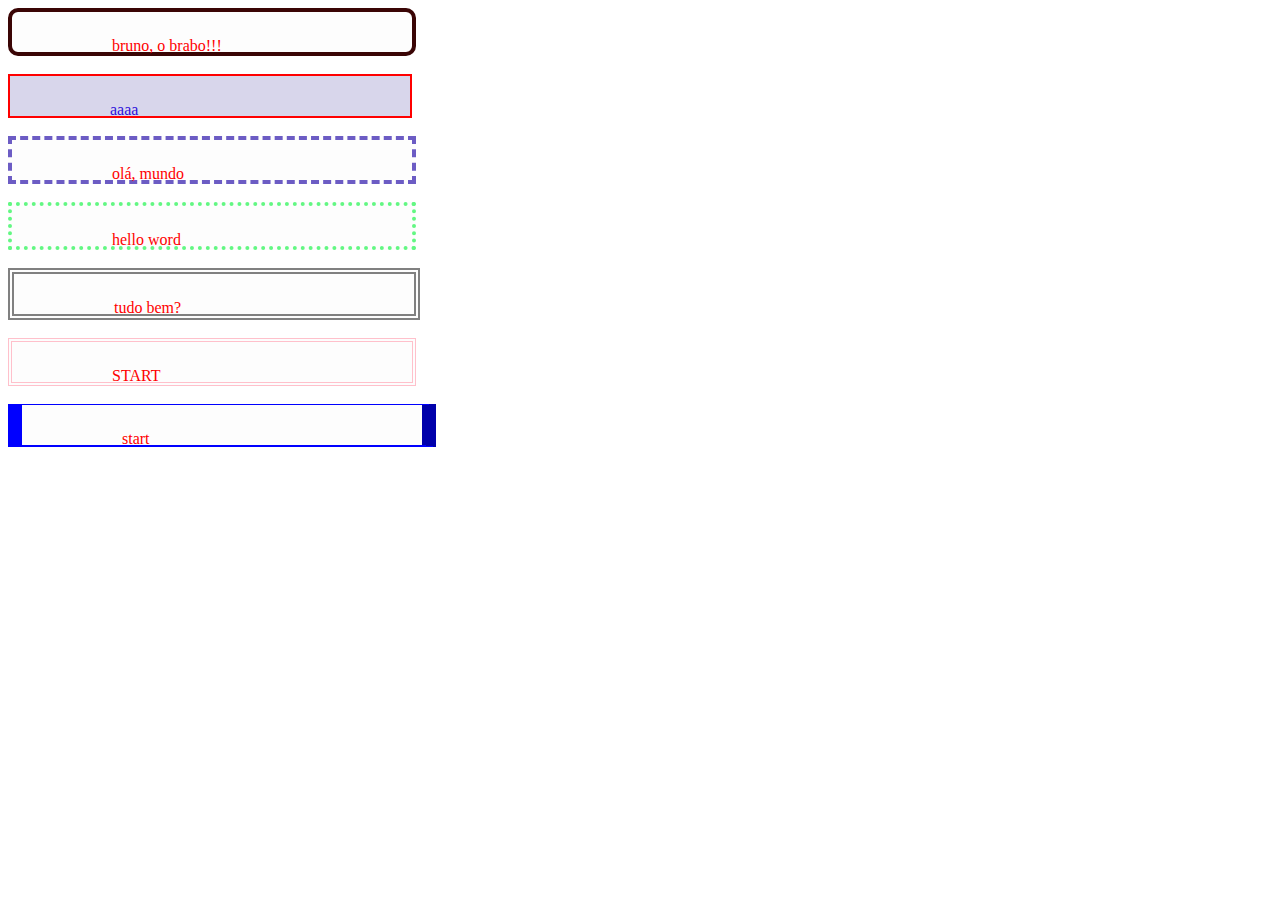
<file: atividade1/index.html>
<!DOCTYPE html>
<html lang="en">
<head>
    <meta charset="UTF-8">
    <meta http-equiv="X-UA-Compatible" content="IE=edge">
    <meta name="viewport" content="width=device-width, initial-scale=1.0">
    <title>Document</title>
    <link rel="stylesheet" href="style.css">
</head>
<body>
    <div id="bruno">
        <p>bruno, o brabo!!!</p>
    </div><br>
    <div id="aa">
        <p>aaaa</p>
    </div><br>
    <div id="ola">
        <p>
            olá, mundo
        </p>
    </div><br>
    <div id="hello">
        <p>
            hello word
        </p>
    </div><br>
    <div id="tudo">
        <p>
            tudo bem?
        </p>
    </div><br>
    <div id="start">
        <p>
            START
        </p>
    </div><br>
    <div id="start01">
        <p>
            start
        </p>
    </div>
    
</body>
</html>
</file>
<file: atividade1/style.css>
#bruno{
    border: 4px solid rgb(58, 5, 5);
    border-radius: 10px;
    height: 40px;
    width: 400px;
    background-color: rgb(253, 253, 253);
    color: red;
    
    
}
#aa{

    border: 2px solid red;
    
    height: 40px;
    width: 400px;
    background-color: rgb(216, 214, 235);
    color: rgb(47, 16, 219);

}
p{
    margin: 25px 50px 75px 100px;
    
}
#ola{
    border: 4px dashed rgba(24, 0, 163, 0.63);
    height: 40px;
    width: 400px;
    background-color: rgb(253, 253, 253);
    color: red;

}
#hello{
    border: 4px dotted rgba(10, 245, 61, 0.63);
    height: 40px;
    width: 400px;
    background-color: rgb(253, 253, 253);
    color: red;

}
#tudo{
    border: 6px double grey;
    height: 40px;
    width: 400px;
    background-color: rgb(253, 253, 253);
    color: red;
}
#start{
    border: 4px double pink;
    height: 40px;
    width: 400px;
    background-color: rgb(253, 253, 253);
    color: red;
}
#start01{
    border: 14px  outset blue;
    height: 40px;
    width: 400px;
    background-color: rgb(253, 253, 253);
    color: red;
    border-top: 1px solid blue;  
    border-bottom: 2px solid blue;
}
</file>
